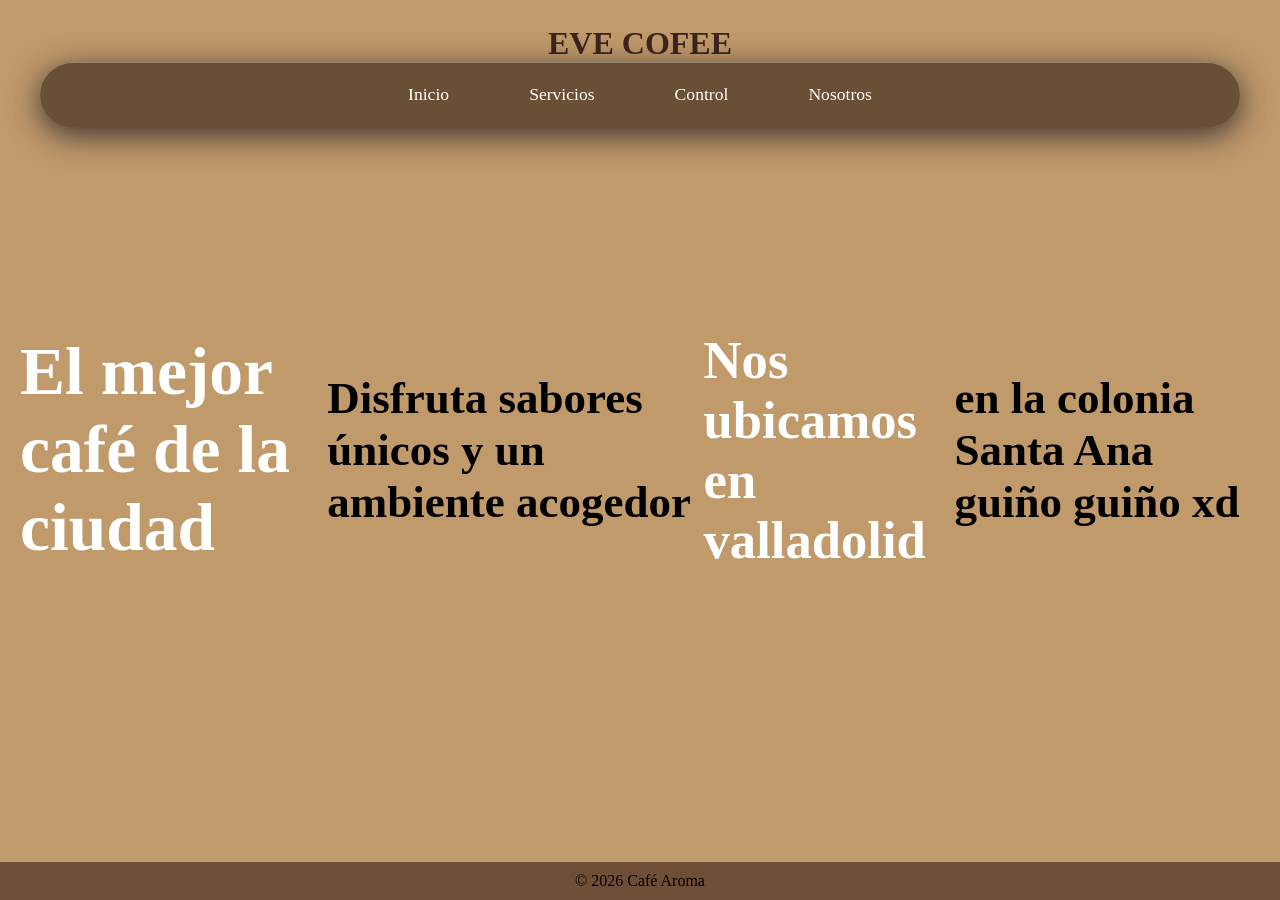
<file: index.html>
<!DOCTYPE html>
<html>
    <head>
        <meta charset="UTF-8">
        <meta name="viewport" content="width=device-width, initial-scale=1.0">
        <title>Eve Coffee</title>
        <link rel="stylesheet" href="styles.css">
    </head>

    <body>
        <header class="header">
            <h1 class="eve"> EVE COFEE</h1>
            <nav class="navbar">
                <a href="index.html" class="navLink">Inicio</a>
                <a href="servicios.html" class="navLink">Servicios</a>
                <a href="control.html" class="navLink">Control</a>
                <a href="nosotros.html" class="navLink">Nosotros</a>
            </nav>
        </header>

        <section class="hero">
            <h2>El mejor café de la ciudad</h2>
            <p>Disfruta sabores únicos y un ambiente acogedor</p>

            <h3>Nos ubicamos en valladolid</h2>
            <p>en la colonia Santa Ana guiño guiño xd</p>
        </section>
        <footer>
            <p>© 2026 Café Aroma</p>
        </footer>
    </body>
</html>
</file>
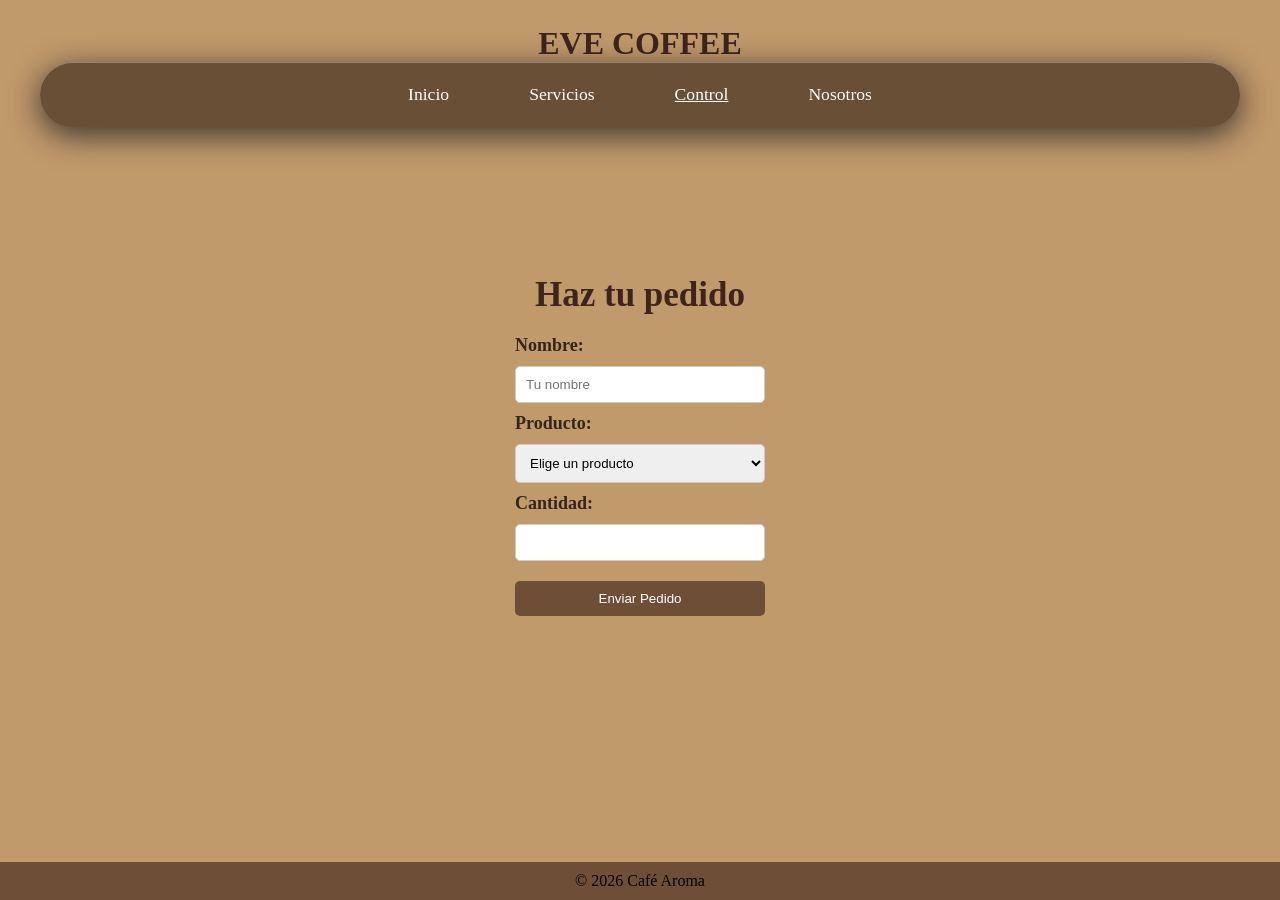
<file: control.html>
<!DOCTYPE html>
<html lang="es">
<head>
    <meta charset="UTF-8">
    <title>Pedidos - EVE COFFEE</title>
    <link rel="stylesheet" href="styles.css">
</head>
<body>

<header class="header">
    <h1 class="eve">EVE COFFEE</h1>
    <nav class="navbar">
        <a href="index.html" class="navLink">Inicio</a>
        <a href="servicios.html" class="navLink">Servicios</a>
        <a href="control.html" class="navLink" style="text-decoration: underline;">Control</a>
        <a href="nosotros.html" class="navLink">Nosotros</a>
    </nav>
</header>

<section>
    
    <div style="text-align: center;">
        
        <h2 class="eve" style="font-size: 35px; margin-bottom: 20px;">Haz tu pedido</h2>
        
        <form action="#" method="POST">
            
            <label style="font-size: 18px; text-align: left;">Nombre:</label>
            <input type="text" name="nombre" placeholder="Tu nombre" required>

            <label style="font-size: 18px; text-align: left;">Producto:</label>
            <select name="producto" required style="margin: 10px 0; padding: 10px; border-radius: 5px; border: 1px solid #ccc;">
                <option value="" disabled selected>Elige un producto</option>
                <option value="americano">Café Americano</option>
                <option value="latte">Latte</option>
                <option value="croissant">Croissant</option>
            </select>

            <label style="font-size: 18px; text-align: left;">Cantidad:</label>
            <input type="number" name="cantidad" min="1" required>

            <button type="submit">Enviar Pedido</button>
            
        </form>
    </div>

</section>

<footer>
    <p>© 2026 Café Aroma</p>
</footer>

</body>
</html>
</file>
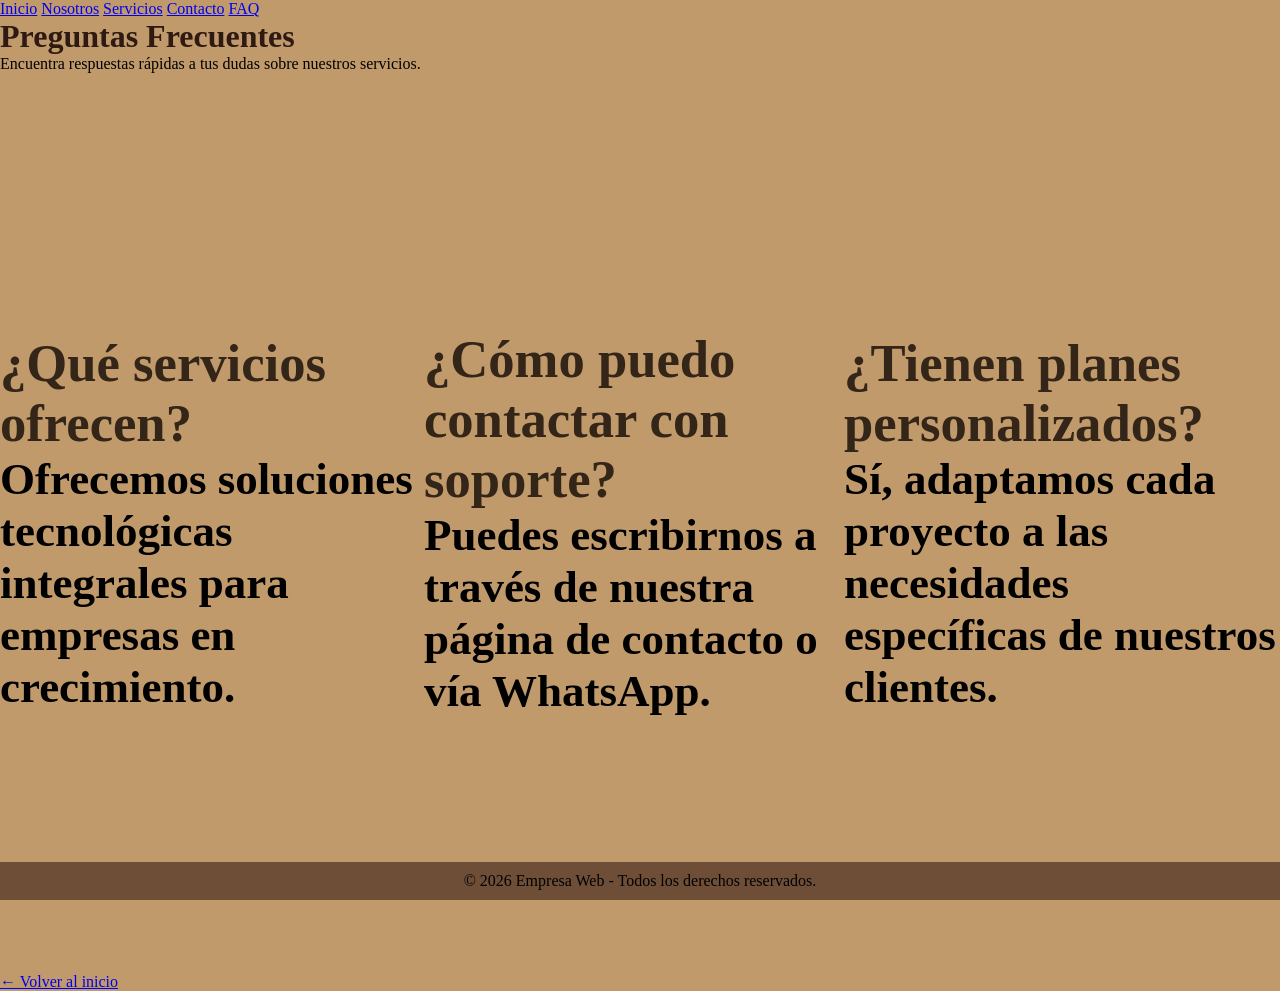
<file: faq.html>
<!DOCTYPE html>
<html lang="es">
<head>
    <meta charset="UTF-8">
    <meta name="viewport" content="width=device-width, initial-scale=1.0">
    <title>FAQ | Empresa Web</title>
    <link rel="stylesheet" href="styles.css">
</head>
<body>
    <header>
        <nav>
            <a href="index.html">Inicio</a>
            <a href="nosotros.html">Nosotros</a>
            <a href="servicios.html">Servicios</a>
            <a href="contacto.html">Contacto</a>
            <a href="faq.html" class="active">FAQ</a>
        </nav>
    </header>

    <main class="container">
        <h1>Preguntas Frecuentes</h1>
        <p class="subtitle">Encuentra respuestas rápidas a tus dudas sobre nuestros servicios.</p>

        <section class="faq-section">
            <div class="faq-item">
                <h3>¿Qué servicios ofrecen?</h3>
                <p>Ofrecemos soluciones tecnológicas integrales para empresas en crecimiento.</p>
            </div>

            <div class="faq-item">
                <h3>¿Cómo puedo contactar con soporte?</h3>
                <p>Puedes escribirnos a través de nuestra página de contacto o vía WhatsApp.</p>
            </div>

            <div class="faq-item">
                <h3>¿Tienen planes personalizados?</h3>
                <p>Sí, adaptamos cada proyecto a las necesidades específicas de nuestros clientes.</p>
            </div>
        </section>

        <div class="btn-container">
            <a href="index.html" class="btn-back">← Volver al inicio</a>
        </div>
    </main>

    <footer>
        <p>&copy; 2026 Empresa Web - Todos los derechos reservados.</p>
    </footer>
</body>
</html>
</file>
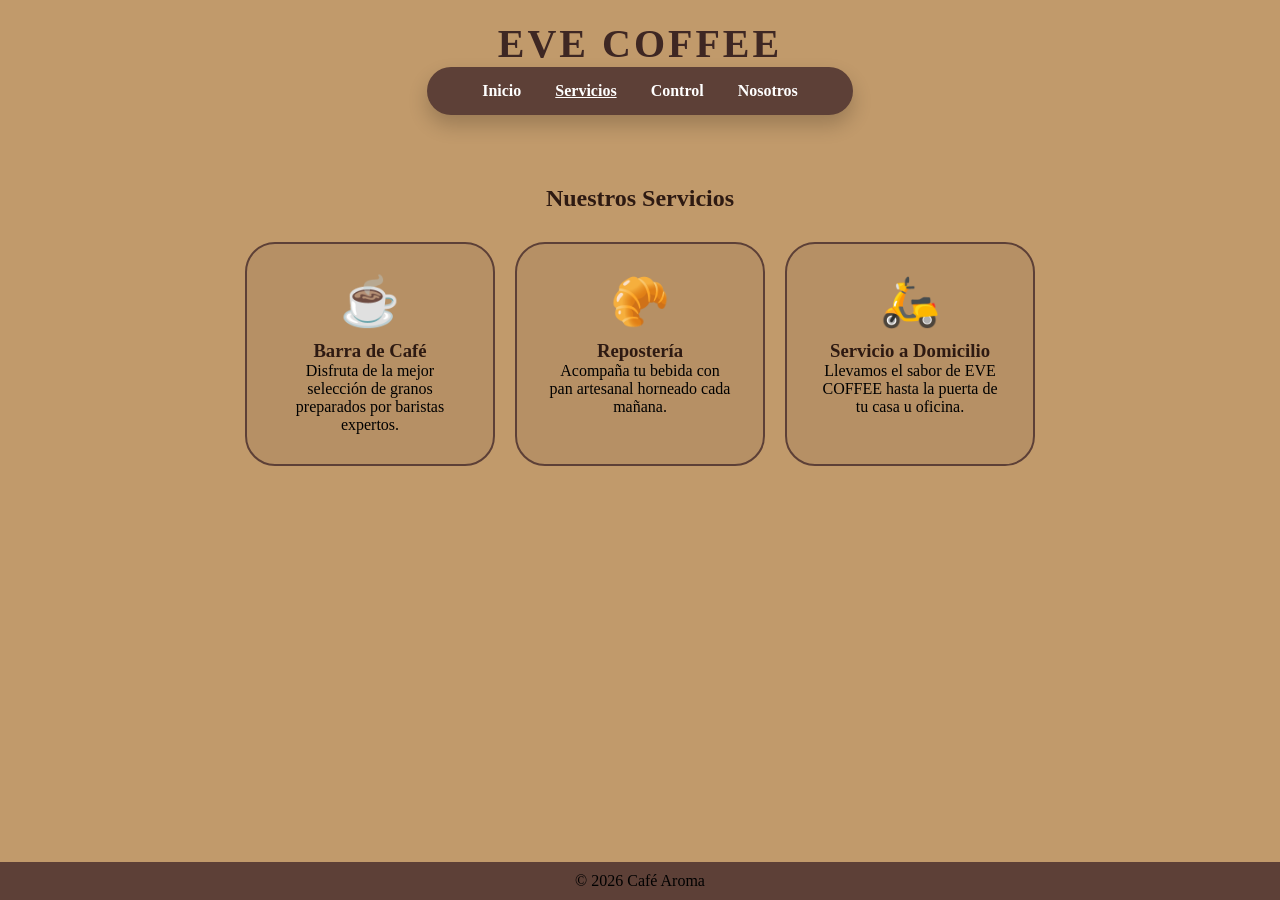
<file: servicios.html>
<!DOCTYPE html>
<html lang="es">
<head>
    <meta charset="UTF-8">
    <title>Servicios - EVE COFFEE</title>
    <link rel="stylesheet" href="styles.css">
</head>
<body>

<header class="header-principal">
    <h1 class="titulo-empresa">EVE COFFEE</h1>
    <nav class="navegacion-principal">
        <a href="index.html">Inicio</a>
        <a href="servicios.html" class="activo">Servicios</a>
        <a href="control.html">Control</a>
        <a href="nosotros.html">Nosotros</a>
    </nav>
</header>

<main class="contenedor-servicios">
    <h2 class="subtitulo-seccion">Nuestros Servicios</h2>
    
    <div class="grid-servicios">
        <article class="tarjeta-cafe">
            <span class="icono-cafe">☕</span>
            <h3>Barra de Café</h3>
            <p>Disfruta de la mejor selección de granos preparados por baristas expertos.</p>
        </article>

        <article class="tarjeta-cafe">
            <span class="icono-cafe">🥐</span>
            <h3>Repostería</h3>
            <p>Acompaña tu bebida con pan artesanal horneado cada mañana.</p>
        </article>

        <article class="tarjeta-cafe">
            <span class="icono-cafe">🛵</span>
            <h3>Servicio a Domicilio</h3>
            <p>Llevamos el sabor de EVE COFFEE hasta la puerta de tu casa u oficina.</p>
        </article>
    </div>
</main>

<footer class="footer-principal">
    <p>© 2026 Café Aroma</p>
</footer>

</body>
</html>
</file>
<file: styles.css>
*{
    padding: 0;
    margin: 0;
    box-sizing: border-box;
}
body {
    font-family:'Times New Roman', Times, serif;
    background-color: #fdfdfd;
    min-height: 100vh;
    overflow-x: hidden;
}
.header {
    position: fixed;
    top: 25px;
    left: 0;
    right: 0;
    z-index: 1000;
    padding: 0px 25px;
}

.navbar{
    max-width: 1200px;
    margin: 0 auto;
    padding: 10px;
    display: flex;
    justify-content: center;
    gap: 2em;
    background: #684f36;
    backdrop-filter: blur(25px);
    -webkit-backdrop-filter: blur(25px);
    border-radius: 50px;
    border: 1px solid (#342519 0.5);
    box-shadow: 0 8px 32px rgba(23, 23, 32, 0.8), inset 0 1px 0 
    rgba(255, 255, 255, 0.3);
}
.navLink {
    color:white;
    text-decoration: none;
    font-weight: 500;
    font-size: 1.1em;
    padding: 0.75rem 1.5rem;
    border-radius: 25px;
    transition: all 0.3s cubic-bezier(0.4, 0, 0.2, 1);
    position: relative;
    overflow: hidden;
}
.navLink::before{
    content: "";
    position: absolute;
    top: 0;
    left: -100%;
    width: 100%;
    height: 100%;
    background: linear-gradient(90deg, transparent, rgba(255,255,255,0.5));
    transition: left 0.5s;
}
.navLink:hover::before{
    left: 100%;
}
.navLink:hover{
    color: #B39977;
    background: rgba(255, 255, 255, 0.25);
    transform: translateY(-2px);
    box-shadow: 0 10px 25px rgba(0, 0, 0,0.2);
}

section {
    height: 100vh;
    display: flex;
    justify-content: center;
    align-items: center;
    font-size: 45px;
    font-weight: 600;   
    color: #342519;
}
.eve{
    color: #3d251e;
    text-align: center;
}
p{
    color: black;
}

.hero {
    background-color: #c19a6b;
    color: white;
    padding: 60px 20px;
}

ul {
    list-style: none;
    padding: 0;
}

li {
    padding: 8px;
    font-size: 18px;
}

form {
    display: flex;
    flex-direction: column;
    width: 250px;
    margin: auto;
}

input, button {
    margin: 10px 0;
    padding: 10px;
    border-radius: 5px;
    border: 1px solid #ccc;
}

button {
    background-color: #6f4e37;
    color: white;
    border: none;
    cursor: pointer;
}

button:hover {
    background-color: #4b2e2e;
}

footer {
    background-color: #6f4e37;
    color: white;
    text-align: center;
    padding: 10px;
    position: fixed;
    width: 100%;
    bottom: 0;
}

/* Colores basados en la imagen del líder */
:root {
    --cafe-oscuro: #5d4037;
    --cafe-medio: #795548;
    --beige-fondo: #c19a6b; /* El tono de fondo de tu imagen */
    --blanco-crema: #f5f5f5;
}

body {
    background-color: var(--beige-fondo);
    font-family: 'Times New Roman', Times, serif; /* Fuente similar a la de la imagen */
    margin: 0;
    color: #2e1a12;
}

/* Encabezado igual al del líder */
.header-principal {
    text-align: center;
    padding: 20px;
}

.titulo-empresa {
    font-size: 2.5rem;
    color: #3e2723;
    text-transform: uppercase;
    letter-spacing: 3px;
}

.navegacion-principal {
    background-color: var(--cafe-oscuro);
    display: inline-block;
    padding: 15px 40px;
    border-radius: 50px; /* Bordes muy redondeados como la imagen */
    box-shadow: 0 10px 20px rgba(0,0,0,0.2);
}

.navegacion-principal a {
    color: white;
    text-decoration: none;
    margin: 0 15px;
    font-weight: bold;
}

.navegacion-principal a.activo {
    text-decoration: underline;
}

/* Diseño de tus servicios */
.contenedor-servicios {
    padding: 50px 20px;
    text-align: center;
}

.grid-servicios {
    display: flex;
    justify-content: center;
    gap: 20px;
    flex-wrap: wrap;
    margin-top: 30px;
}

.tarjeta-cafe {
    background-color: rgba(93, 64, 55, 0.1); /* Café muy transparente */
    border: 2px solid var(--cafe-oscuro);
    padding: 30px;
    width: 250px;
    border-radius: 30px;
    transition: all 0.3s ease;
}

.tarjeta-cafe:hover {
    background-color: var(--cafe-oscuro);
    color: white;
}

.icono-cafe {
    font-size: 3rem;
    display: block;
    margin-bottom: 10px;
}

.footer-principal {
    background-color: var(--cafe-oscuro);
    color: white;
    text-align: center;
    padding: 10px;
    position: fixed;
    bottom: 0;
    width: 100%;
}
</file>
